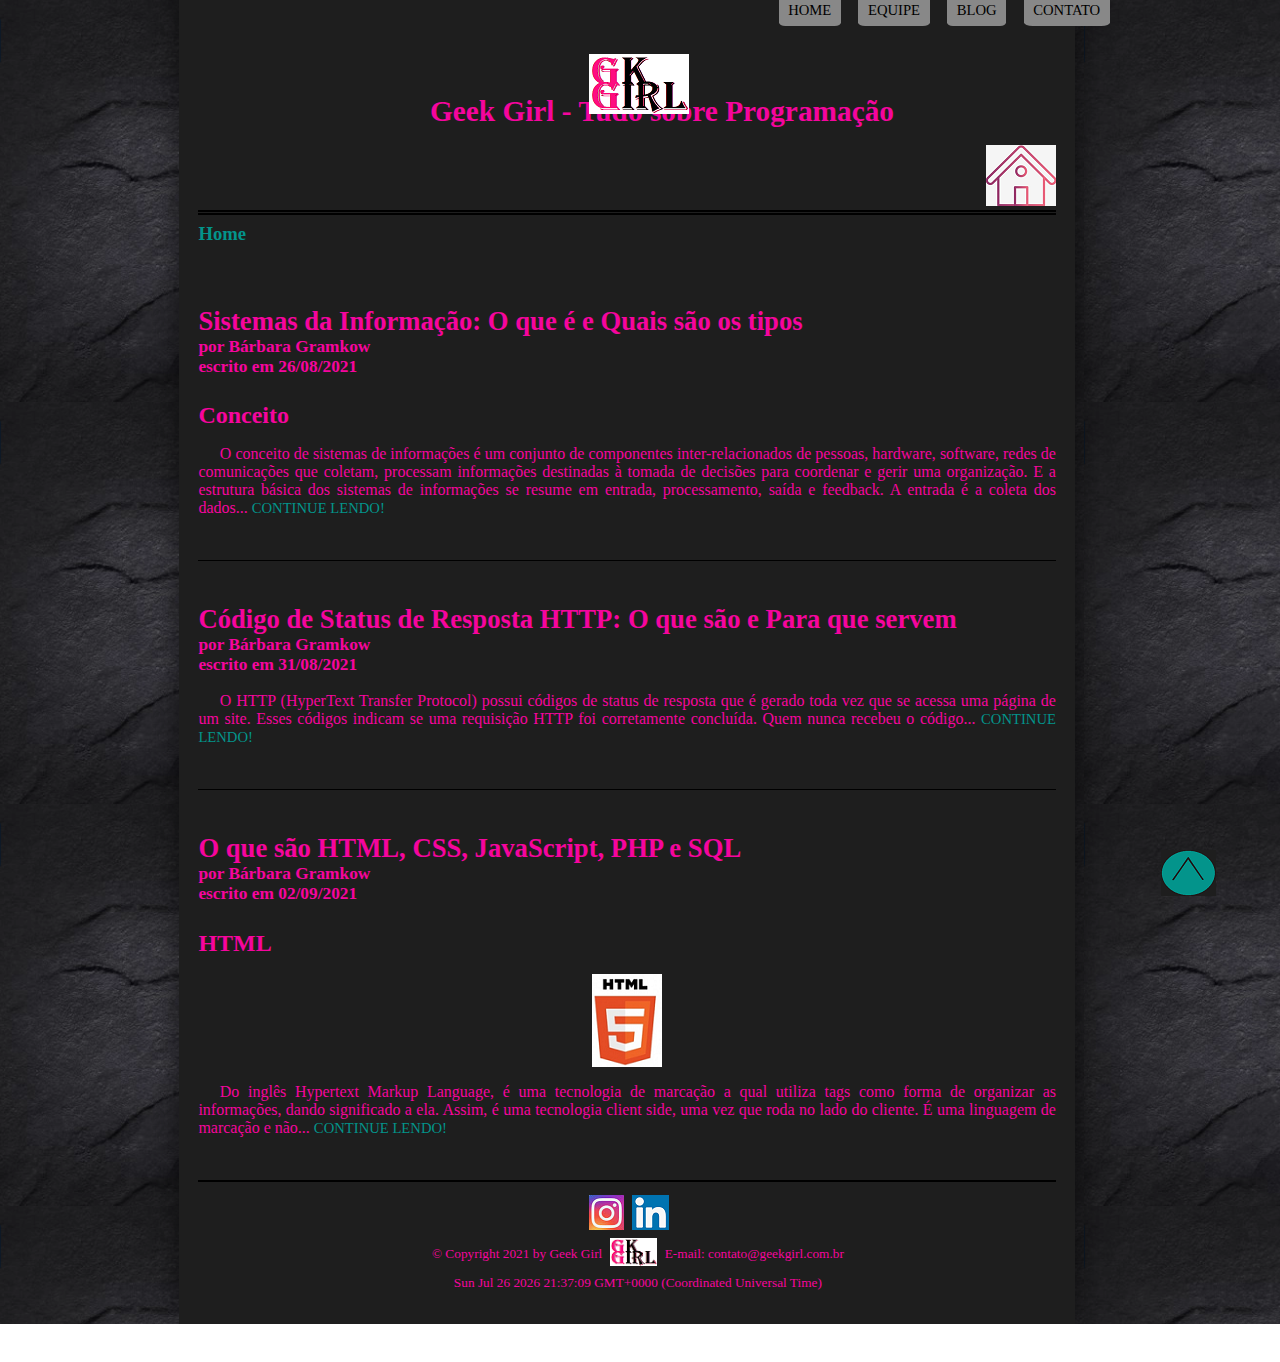
<file: index.html>
<!DOCTYPE html> 
<html lang="pt-br"> 

<head>
	<meta charset="UTF-8"/>
	<title> Geek Girl - Tudo sobre Programação </title>
	<link rel="stylesheet" type="text/CSS" href="css/estilo.css"/>
	<script type="text/javascript" language="javascript" src="js/script.js"></script>
<body>
<div id="interface">
<!-- Área do cabeçalho do conteúdo -->
<header id="cabecalho">
	<img id="icone" src="imagens/logo_grande.png"/>
	<h1>Geek Girl - Tudo sobre Programação</h1>
	
	<nav id="menuprincipal">
	<ul>
		<li onmouseover="mudaIcone('imagens/icone_home.png')"><a href="index.html">Home</a></li>
		<li onmouseover="mudaIcone('imagens/icone_equipe.png')" onmouseout="mudaIcone('imagens/icone_home.png')"><a href="equipe.html">Equipe</a></li>
		<li onmouseover="mudaIcone('imagens/icone_blog.png')" onmouseout="mudaIcone('imagens/icone_home.png')"><a href="blog.html">Blog</a></li>
		<li onmouseover="mudaIcone('imagens/icone_contato.png')" onmouseout="mudaIcone('imagens/icone_home.png')"><a href="contato.html">Contato</a></li>
	</ul>
	</nav>
	
	<div style="text-align:right;">
	<img id="ico" src="imagens/icone_home.png"/>
	</div>
	
</header>
<!-- Área do corpo do conteúdo -->
<section id="corpo">
	<h3><a href="index.html">Home</a></h3>
	
	<hgroup id="primeiropost">	
	<h1>Sistemas da Informação: O que é e Quais são os tipos</h1>
	<h2>por Bárbara Gramkow</h2>
	<h3>escrito em 26/08/2021</h3>
	</hgroup>

	<h2 class="titulospost">Conceito</h2>

	<p>O conceito de sistemas de informações é um conjunto de componentes inter-relacionados de pessoas, hardware, software, redes de comunicações que coletam, processam informações destinadas à tomada de decisões para coordenar e gerir uma organização. E a estrutura básica dos sistemas de informações se resume em entrada, processamento, saída e feedback. A entrada é a coleta dos dados... <a href="blog.html#post1">CONTINUE LENDO!</a></p>

	<hgroup>
	<h1>Código de Status de Resposta HTTP: O que são e Para que servem</h1>
	<h2>por Bárbara Gramkow</h2>
	<h3>escrito em 31/08/2021</h3>
	</hgroup>

	<p>O HTTP (HyperText Transfer Protocol) possui códigos de status de resposta que é gerado toda vez que se acessa uma página de um site. Esses códigos indicam se uma requisição HTTP foi corretamente concluída. Quem nunca recebeu o código... <a href="blog.html#post2">CONTINUE LENDO!</a></p>

	<hgroup>
	<h1>O que são HTML, CSS, JavaScript, PHP e SQL</h1>
	<h2>por Bárbara Gramkow</h2>
	<h3>escrito em 02/09/2021</h3>
	</hgroup>

	<h2 class="titulospost">HTML</h2>

	<img id="p3img1" src="imagens/post_3_imagem_1.png"/>

	<p>Do inglês Hypertext Markup Language, é uma tecnologia de marcação a qual utiliza tags como forma de organizar as informações, dando significado a ela. Assim, é uma tecnologia client side, uma vez que roda no lado do cliente. É uma linguagem de marcação e não... <a href="blog.html#post3">CONTINUE LENDO!</a></p>
	
	<a class="blog" href="index.html"><img src="imagens/icone_volta_topo.png"/></a>
	
</section>
	
<!-- Área do rodapé do conteúdo -->
<footer id="rodape">
	
	<p><a id="redesocial1" href="https://www.instagram.com/ba.carolg/" target="_blank"><img src="imagens/logo_insta.png"/></a>
	   <a id="redesocial2" href="https://www.linkedin.com/in/bárbara-gramkow-55b1371a0/" target="_blank"><img src="imagens/logo_linkedin.png"/></a></p>
	
	<p>&copy; Copyright 2021 by Geek Girl
		<img id="logo" src="imagens/logo_med.png"/> 
	E-mail: contato@geekgirl.com.br</p>
	
	<p><script type="text/javascript" language="javascript">
	document.write(Date());
	</script></p>
	
</footer>
	
</div>
</body>
</html>
</file>
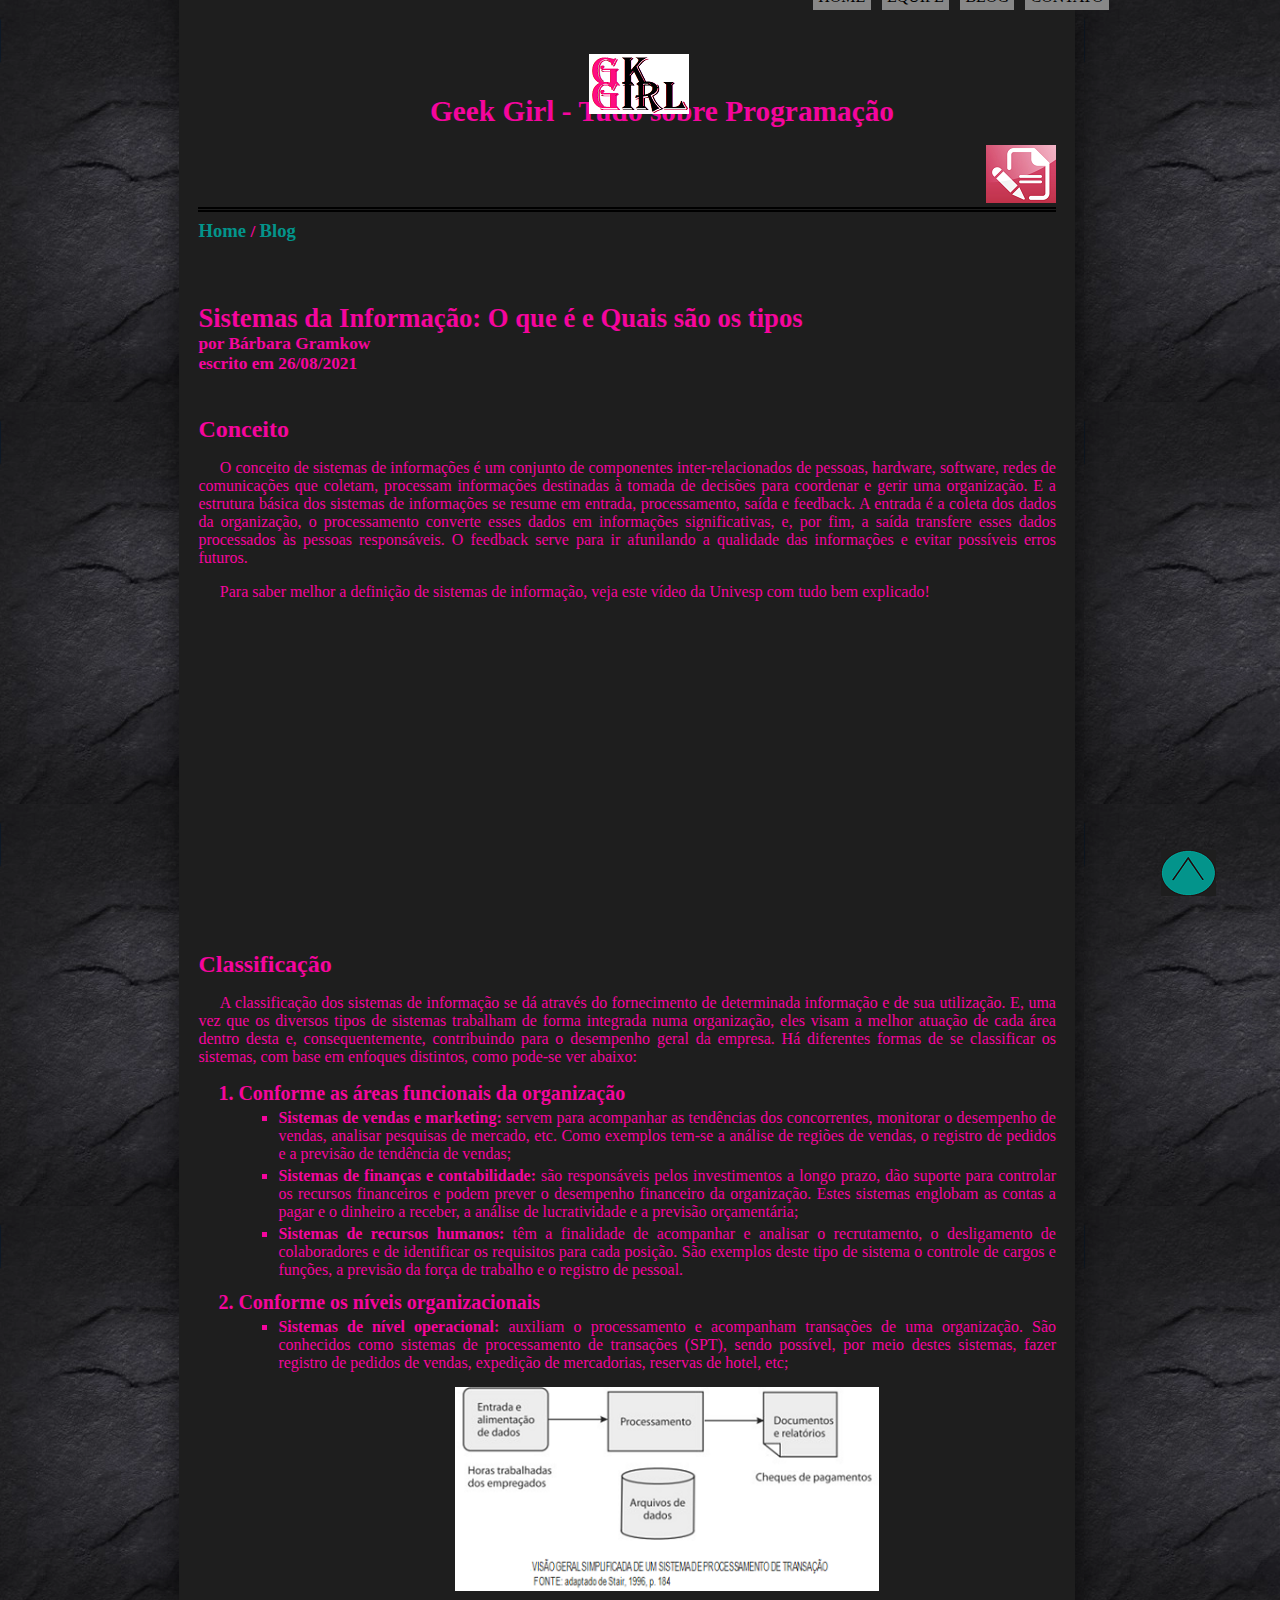
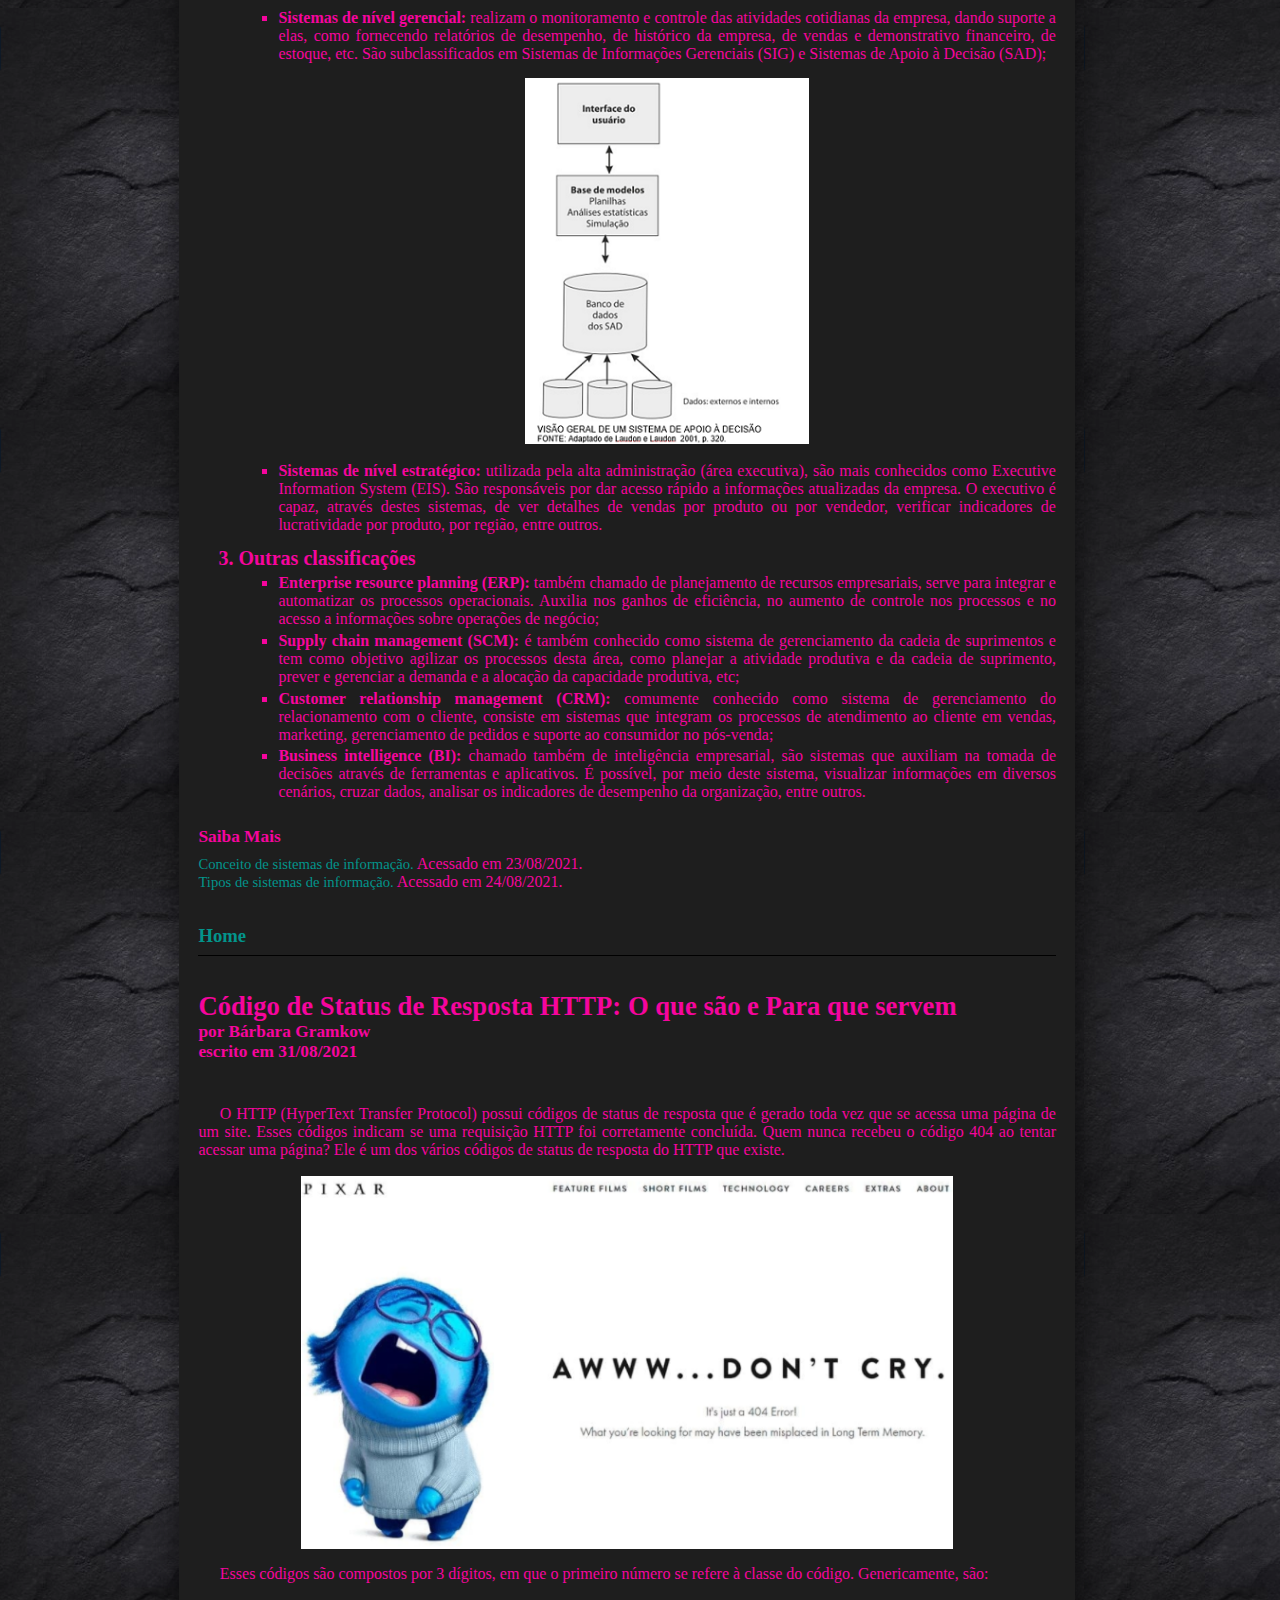
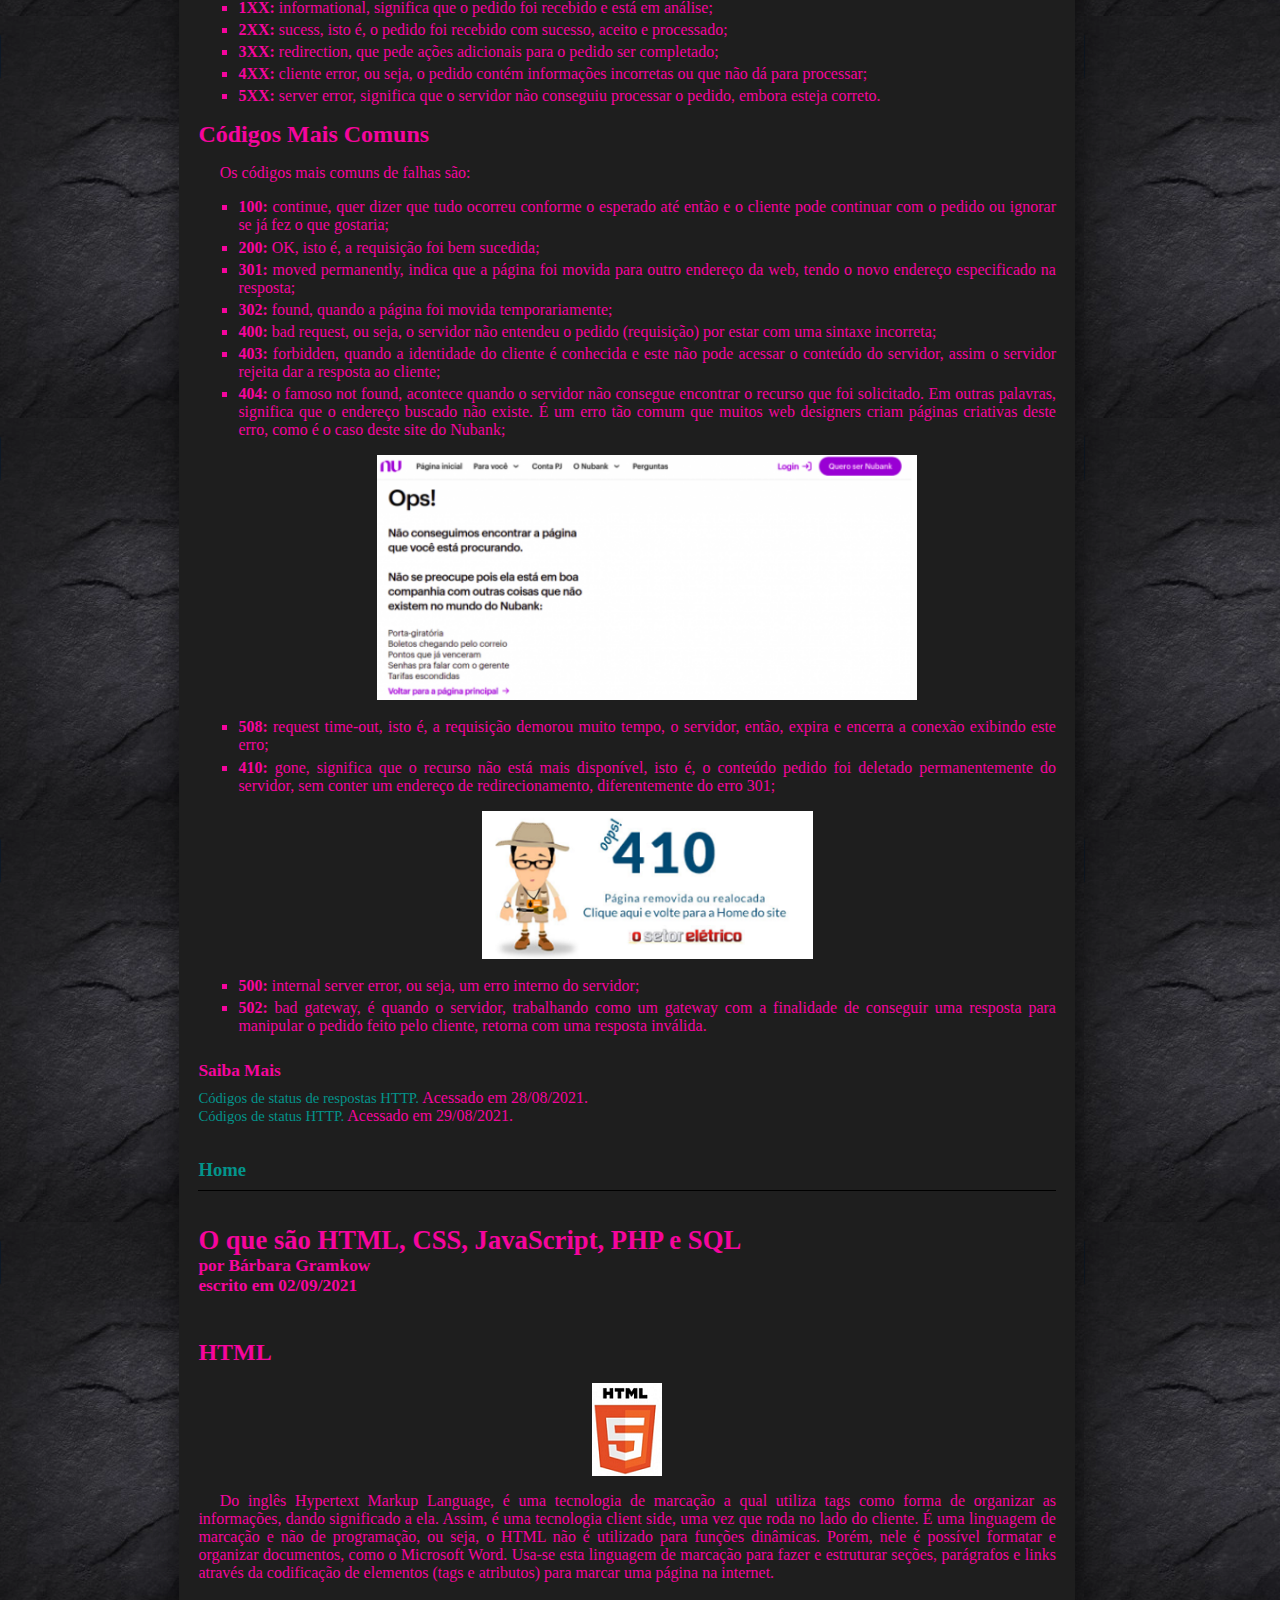
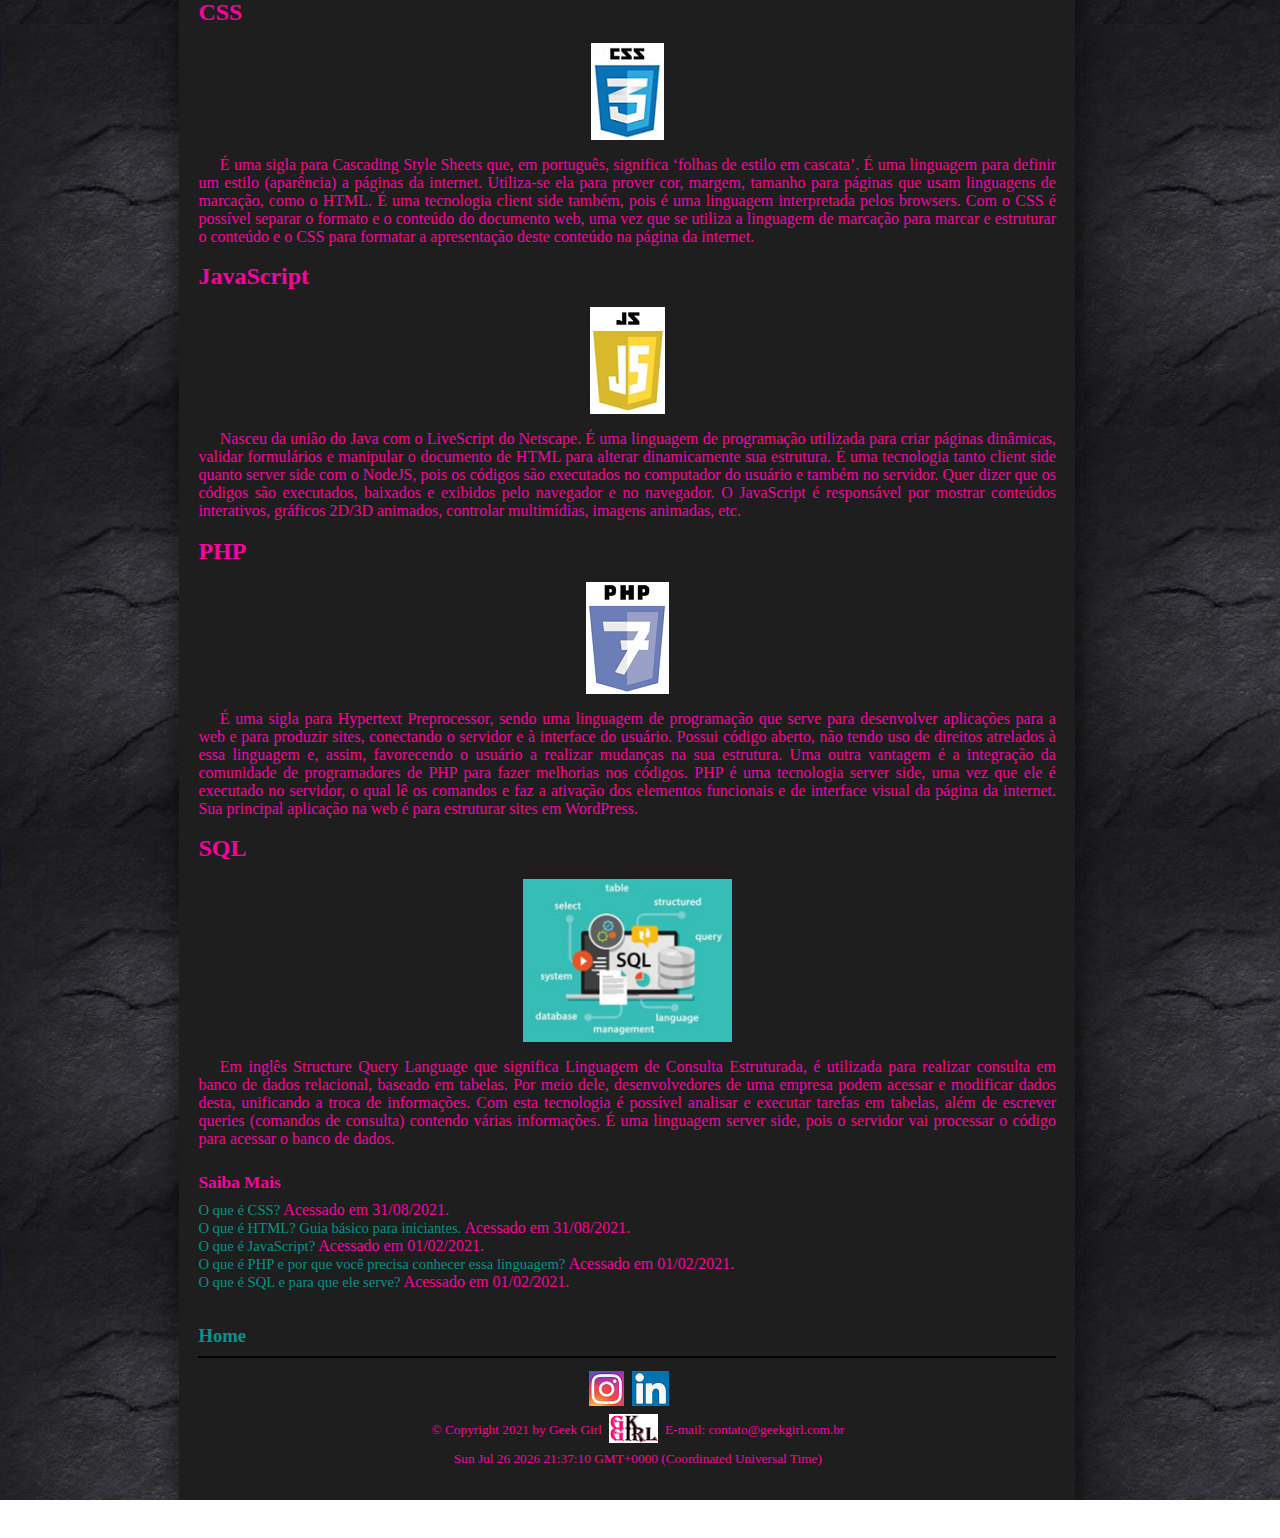
<file: blog.html>
<!DOCTYPE html> 
<html lang="pt-br"> 

<head> 
	<meta charset="UTF-8"/>
	<title> Geek Girl - Tudo sobre Programação </title>
	<link rel="stylesheet" type="text/CSS" href="css/blog.css"/>
	<script type="text/javascript" language="javascript" src="js/script.js"></script>
</head>
<body>
<div id="interface">
<!-- Área do cabeçalho do conteúdo -->
<header id="cabecalho">
	<img id="icone" src="imagens/logo_grande.png"/>
	<h1>Geek Girl - Tudo sobre Programação</h1>
	
	<nav id="menuprincipal">
	<ul>
		<li onmouseover="mudaIcone('imagens/icone_home.png')" onmouseout="mudaIcone('imagens/icone_blog.png')"><a href="index.html">Home</a></li>
		<li onmouseover="mudaIcone('imagens/icone_equipe.png')" onmouseout="mudaIcone('imagens/icone_blog.png')"><a href="equipe.html">Equipe</a></li>
		<li onmouseover="mudaIcone('imagens/icone_blog.png')"><a href="blog.html">Blog</a></li>
		<li onmouseover="mudaIcone('imagens/icone_contato.png')" onmouseout="mudaIcone('imagens/icone_blog.png')"><a href="contato.html">Contato</a></li>
	</ul>
	</nav>
	
	<div style="text-align:right;">
	<img id="ico" src="imagens/icone_blog.png"/>
	</div>
	
</header>
<!-- Área do corpo do conteúdo -->
<section id="corpo">
	<h3><a href="index.html">Home</a> / <a href="blog.html">Blog</a></h3>
	
	<h1><a id="post1">Sistemas da Informação: O que é e Quais são os tipos</a></h1>
	<h2>por Bárbara Gramkow</h2>
	<h3>escrito em 26/08/2021</h3>

	<h2 class="titulospost">Conceito</h2>

	<p>O conceito de sistemas de informações é um conjunto de componentes inter-relacionados de pessoas, hardware, software, redes de comunicações que coletam, processam informações destinadas à tomada de decisões para coordenar e gerir uma organização. E a estrutura básica dos sistemas de informações se resume em entrada, processamento, saída e feedback. A entrada é a coleta dos dados da organização, o processamento converte esses dados em informações significativas, e, por fim, a saída transfere esses dados processados às pessoas responsáveis. O feedback serve para ir afunilando a qualidade das informações e evitar possíveis erros futuros.</p>
	<p>Para saber melhor a definição de sistemas de informação, veja este vídeo da Univesp com tudo bem explicado!</p>

	<iframe class="multimidia" width="560" height="315" src="https://www.youtube.com/embed/875aK7w1Dhc" title="YouTube video player" frameborder="0" allow="accelerometer; autoplay; clipboard-write; encrypted-media; gyroscope; picture-in-picture" allowfullscreen></iframe>

	<h2 class="titulospost">Classificação</h2>

	<p>A classificação dos sistemas de informação se dá através do fornecimento de determinada informação e de sua utilização. E, uma vez que os diversos tipos de sistemas trabalham de forma integrada numa organização, eles visam a melhor atuação de cada área dentro desta e, consequentemente, contribuindo para o desempenho geral da empresa. Há diferentes formas de se classificar os sistemas, com base em enfoques distintos, como pode-se ver abaixo:</p>
	<ol type="1">
		<h3><li>Conforme as áreas funcionais da organização</li></h3>
			<ul type="square">
				<li><span style="font-weight:900;">Sistemas de vendas e marketing:</span> servem para acompanhar as tendências dos concorrentes, monitorar o desempenho de vendas, analisar pesquisas de mercado, etc. Como exemplos tem-se a análise de regiões de vendas, o registro de pedidos e a previsão de tendência de vendas;</li>
				<li><span style="font-weight:900;">Sistemas de finanças e contabilidade:</span> são responsáveis pelos investimentos a longo prazo, dão suporte para controlar os recursos financeiros e podem prever o desempenho financeiro da organização. Estes sistemas englobam as contas a pagar e o dinheiro a receber, a análise de lucratividade e a previsão orçamentária;</li>
				<li><span style="font-weight:900;">Sistemas de recursos humanos:</span> têm a finalidade de acompanhar e analisar o recrutamento, o desligamento de colaboradores e de identificar os requisitos para cada posição. São exemplos deste tipo de sistema o controle de cargos e funções, a previsão da força de trabalho e o registro de pessoal.</li>
			</ul>
		<h3><li>Conforme os níveis organizacionais</li></h3>
			<ul type="square">
				<li><span style="font-weight:900;">Sistemas de nível operacional:</span> auxiliam o processamento e acompanham transações de uma organização. São conhecidos como sistemas de processamento de transações (SPT), sendo possível, por meio destes sistemas, fazer registro de pedidos de vendas, expedição de mercadorias, reservas de hotel, etc;</li>
			
				<img class="multimidia" id="p1img1" src="imagens/post_1_imagem_1.png"/><br/>
			
				<li><span style="font-weight:900;">Sistemas de nível gerencial:</span> realizam o monitoramento e controle das atividades cotidianas da empresa, dando suporte a elas, como fornecendo relatórios de desempenho, de histórico da empresa, de vendas e demonstrativo financeiro, de estoque, etc. São subclassificados em Sistemas de Informações Gerenciais (SIG) e Sistemas de Apoio à Decisão (SAD);</li>
			
				<img class="multimidia" id="p1img2" src="imagens/post_1_imagem_2.png"/><br/>
			
				<li><span style="font-weight:900;">Sistemas de nível estratégico:</span> utilizada pela alta administração (área executiva), são mais conhecidos como Executive Information System (EIS). São responsáveis por dar acesso rápido a informações atualizadas da empresa. O executivo é capaz, através destes sistemas, de ver detalhes de vendas por produto ou por vendedor, verificar indicadores de lucratividade por produto, por região, entre outros.</li>
			</ul>
		<h3><li>Outras classificações</li></h3>
			<ul type="square">
				<li><span style="font-weight:900;">Enterprise resource planning (ERP):</span> também chamado de planejamento de recursos empresariais, serve para integrar e automatizar os processos operacionais. Auxilia nos ganhos de eficiência, no aumento de controle nos processos e no acesso a informações sobre operações de negócio;</li>
				<li><span style="font-weight:900;">Supply chain management (SCM):</span> é também conhecido como sistema de gerenciamento da cadeia de suprimentos e tem como objetivo agilizar os processos desta área, como planejar a atividade produtiva e da cadeia de suprimento, prever e gerenciar a demanda e a alocação da capacidade produtiva, etc;</li>
				<li><span style="font-weight:900;">Customer relationship management (CRM):</span> comumente conhecido como sistema de gerenciamento do relacionamento com o cliente, consiste em sistemas que integram os processos de atendimento ao cliente em vendas, marketing, gerenciamento de pedidos e suporte ao consumidor no pós-venda;</li>
				<li><span style="font-weight:900;">Business intelligence (BI):</span> chamado também de inteligência empresarial, são sistemas que auxiliam na tomada de decisões através de ferramentas e aplicativos. É possível, por meio deste sistema, visualizar informações em diversos cenários, cruzar dados, analisar os indicadores de desempenho da organização, entre outros.</li>
			</ul>
	</ol>
	<h4>Saiba Mais</h4>

	<p class="mais"><a href="https://rockcontent.com/br/blog/sistema-de-informacao/" target="_blank">Conceito de sistemas de informação.</a> Acessado em 23/08/2021.<br/>
	<a href="https://sites.google.com/site/itisuporteesolucaodeproblemas/conteudos-da-apostila-de-fundamentos-de-sistemas-de-informacao/unidade-3-tipos-de-sistemas-de-informacoes" target="_blank">Tipos de sistemas de informação.</a> Acessado em 24/08/2021.</p>

	<h3><a href="index.html">Home</a></h3>
	
	<p class="linha">
	</p>
	
	<h1><a id="post2">Código de Status de Resposta HTTP: O que são e Para que servem</a></h1>
	<h2>por Bárbara Gramkow</h2>
	<h3>escrito em 31/08/2021</h3>


	<p>O HTTP (HyperText Transfer Protocol) possui códigos de status de resposta que é gerado toda vez que se acessa uma página de um site. Esses códigos indicam se uma requisição HTTP foi corretamente concluída. Quem nunca recebeu o código 404 ao tentar acessar uma página? Ele é um dos vários códigos de status de resposta do HTTP que existe.</p>

	<img class="multimidia" id="p2img1" src="imagens/post_2_imagem_1.png"/>

	<p>Esses códigos são compostos por 3 dígitos, em que o primeiro número se refere à classe do código. Genericamente, são:</p>
	<ul type="square">
		<li><span style="font-weight:900;">1XX:</span> informational, significa que o pedido foi recebido e está em análise;</li>
		<li><span style="font-weight:900;">2XX:</span> sucess, isto é, o pedido foi recebido com sucesso, aceito e processado;</li>
		<li><span style="font-weight:900;">3XX:</span> redirection, que pede ações adicionais para o pedido ser completado;</li>
		<li><span style="font-weight:900;">4XX:</span> cliente error, ou seja, o pedido contém informações incorretas ou que não dá para processar;</li>
		<li><span style="font-weight:900;">5XX:</span> server error, significa que o servidor não conseguiu processar o pedido, embora esteja correto.</li>
	</ul>

	<h2 class="titulospost">Códigos Mais Comuns</h2>

	<p>Os códigos mais comuns de falhas são:</p>
	<ul type="square">
		<li><span style="font-weight:900;">100:</span> continue, quer dizer que tudo ocorreu conforme o esperado até então e o cliente pode continuar com o pedido ou ignorar se já fez o que gostaria;</li> 
		<li><span style="font-weight:900;">200:</span> OK, isto é, a requisição foi bem sucedida; 
		<li><span style="font-weight:900;">301:</span> moved permanently, indica que a página foi movida para outro endereço da web, tendo o novo endereço especificado na resposta;</li>
		<li><span style="font-weight:900;">302:</span> found, quando a página foi movida temporariamente;</li>
		<li><span style="font-weight:900;">400:</span> bad request, ou seja, o servidor não entendeu o pedido (requisição) por estar com uma sintaxe incorreta;</li>
		<li><span style="font-weight:900;">403:</span> forbidden, quando a identidade do cliente é conhecida e este não pode acessar o conteúdo do servidor, assim o servidor rejeita dar a resposta ao cliente;</li>
		<li><span style="font-weight:900;">404:</span> o famoso not found, acontece quando o servidor não consegue encontrar o recurso que foi solicitado. Em outras palavras, significa que o endereço buscado não existe. É um erro tão comum que muitos web designers criam páginas criativas deste erro, como é o caso deste site do Nubank;</li>

		<img class="multimidia" id="p2img2" src="imagens/post_2_imagem_2.png"/><br/>

		<li><span style="font-weight:900;">508:</span> request time-out, isto é, a requisição demorou muito tempo, o servidor, então, expira e encerra a conexão exibindo este erro;</li>
		<li><span style="font-weight:900;">410:</span> gone, significa que o recurso não está mais disponível, isto é, o conteúdo pedido foi deletado permanentemente do servidor, sem conter um endereço de redirecionamento, diferentemente do erro 301;</li>

		<img class="multimidia" id="p2img3" src="imagens/post_2_imagem_3.png"/><br/>

		<li><span style="font-weight:900;">500:</span> internal server error, ou seja, um erro interno do servidor;</li>
		<li><span style="font-weight:900;">502:</span> bad gateway, é quando o servidor, trabalhando como um gateway com a finalidade de conseguir uma resposta para manipular o pedido feito pelo cliente, retorna com uma resposta inválida.</li>
	</ul>

	<h4>Saiba Mais</h4>

	<p class="mais"><a href="https://developer.mozilla.org/pt-BR/docs/Web/HTTP/Status" target="_blank">Códigos de status de respostas HTTP.</a> Acessado em 28/08/2021.<br/>
	<a href="https://ayltoninacio.com.br/blog/codigos-http-status" target="_blank">Códigos de status HTTP.</a> Acessado em 29/08/2021.</p>

	<h3><a href="index.html">Home</a></h3>

	<p class="linha">
	</p>

	<h1><a id="post3">O que são HTML, CSS, JavaScript, PHP e SQL</a></h1>
	<h2>por Bárbara Gramkow</h2>
	<h3>escrito em 02/09/2021</h3>

	<h2 class="titulospost">HTML</h2>

	<img class="multimidia" id="p3img1" src="imagens/post_3_imagem_1.png"/>

	<p>Do inglês Hypertext Markup Language, é uma tecnologia de marcação a qual utiliza tags como forma de organizar as informações, dando significado a ela. Assim, é uma tecnologia client side, uma vez que roda no lado do cliente. É uma linguagem de marcação e não de programação, ou seja, o HTML não é utilizado para funções dinâmicas. Porém, nele é possível formatar e organizar documentos, como o Microsoft Word. Usa-se esta linguagem de marcação para fazer e estruturar seções, parágrafos e links através da codificação de elementos (tags e atributos) para marcar uma página na internet.</p>

	<h2 class="titulospost2">CSS</h2>

	<img class="multimidia" id="p3img2" src="imagens/post_3_imagem_2.png"/>

	<p>É uma sigla para Cascading Style Sheets que, em português, significa ‘folhas de estilo em cascata’. É uma linguagem para definir um estilo (aparência) a páginas da internet. Utiliza-se ela para prover cor, margem, tamanho para páginas que usam linguagens de marcação, como o HTML. É uma tecnologia client side também, pois é uma linguagem interpretada pelos browsers. Com o CSS é possível separar o formato e o conteúdo do documento web, uma vez que se utiliza a linguagem de marcação para marcar e estruturar o conteúdo e o CSS para formatar a apresentação deste conteúdo na página da internet.</p>

	<h2 class="titulospost2">JavaScript</h2>

	<img class="multimidia" id="p3img3" src="imagens/post_3_imagem_3.png"/>

	<p>Nasceu da união do Java com o LiveScript do Netscape. É uma linguagem de programação utilizada para criar páginas dinâmicas, validar formulários e manipular o documento de HTML para alterar dinamicamente sua estrutura. É uma tecnologia tanto client side quanto server side com o NodeJS, pois os códigos são executados no computador do usuário e também no servidor. Quer dizer que os códigos são executados, baixados e exibidos pelo navegador e no navegador. O JavaScript é responsável por mostrar conteúdos interativos, gráficos 2D/3D animados, controlar multimídias, imagens animadas, etc.</p>

	<h2 class="titulospost2">PHP</h2>

	<img class="multimidia" id="p3img4" src="imagens/post_3_imagem_4.png"/>

	<p>É uma sigla para Hypertext Preprocessor, sendo uma linguagem de programação que serve para desenvolver aplicações para a web e para produzir sites, conectando o servidor e à interface do usuário. Possui código aberto, não tendo uso de direitos atrelados à essa linguagem e, assim, favorecendo o usuário a realizar mudanças na sua estrutura. Uma outra vantagem é a integração da comunidade de programadores de PHP para fazer melhorias nos códigos. PHP é uma tecnologia server side, uma vez que ele é executado no servidor, o qual lê os comandos e faz a ativação dos elementos funcionais e de interface visual da página da internet. Sua principal aplicação na web é para estruturar sites em WordPress.</p>

	<h2 class="titulospost2">SQL</h2>

	<img class="multimidia" id="p3img5" src="imagens/post_3_imagem_5.png"/>

	<p>Em inglês Structure Query Language que significa Linguagem de Consulta Estruturada, é utilizada para realizar consulta em banco de dados relacional, baseado em tabelas. Por meio dele, desenvolvedores de uma empresa podem acessar e modificar dados desta, unificando a troca de informações. Com esta tecnologia é possível analisar e executar tarefas em tabelas, além de escrever queries (comandos de consulta) contendo várias informações. É uma linguagem server side, pois o servidor vai processar o código para acessar o banco de dados.</p>

	<h4>Saiba Mais</h4>

	<p class="mais"><a href="https://www.tecmundo.com.br/programacao/2705-o-que-e-css-.htm#:~:text=O%20Cascading%20Style%20Sheets%20(CSS,XML%2C%20HTML%20e%20XHTML)." target="_blank">O que é CSS?</a> Acessado em 31/08/2021.<br/>
	<a href="https://www.hostinger.com.br/tutoriais/o-que-e-html-conceitos-basicos" target="_blank">O que é HTML? Guia básico para iniciantes.</a> Acessado em 31/08/2021.<br/>
	<a href="https://developer.mozilla.org/pt-BR/docs/Learn/JavaScript/First_steps/What_is_JavaScript" target="_blank">O que é JavaScript?</a> Acessado em 01/02/2021.<br/>
	<a href="https://rockcontent.com/br/blog/o-que-e-php/" target="_blank">O que é PHP e por que você precisa conhecer essa linguagem?</a> Acessado em 01/02/2021.<br/>
	<a href="https://www.tecmundo.com.br/software/146482-sql-que-ele-serve.htm" target="_blank">O que é SQL e para que ele serve?</a> Acessado em 01/02/2021.</p>

	<h3><a href="index.html">Home</a></h3>
	
	<a class="blog" href="blog.html"><img src="imagens/icone_volta_topo.png"/></a>
	
</section>
	
<!-- Área do rodapé do conteúdo -->
<footer id="rodape">
	
	<p><a id="redesocial1" href="https://www.instagram.com/ba.carolg/" target="_blank"><img src="imagens/logo_insta.png"/></a>
	   <a id="redesocial2" href="https://www.linkedin.com/in/bárbara-gramkow-55b1371a0/" target="_blank"><img src="imagens/logo_linkedin.png"/></a></p>
	
	<p>&copy; Copyright 2021 by Geek Girl  
		<img id="logo" src="imagens/logo_med.png"/> 
	E-mail: contato@geekgirl.com.br</p>
	
	<p><script type="text/javascript" language="javascript">
	document.write(Date());
	</script></p>
	
</footer>

</div>
</body>
</html>
</file>
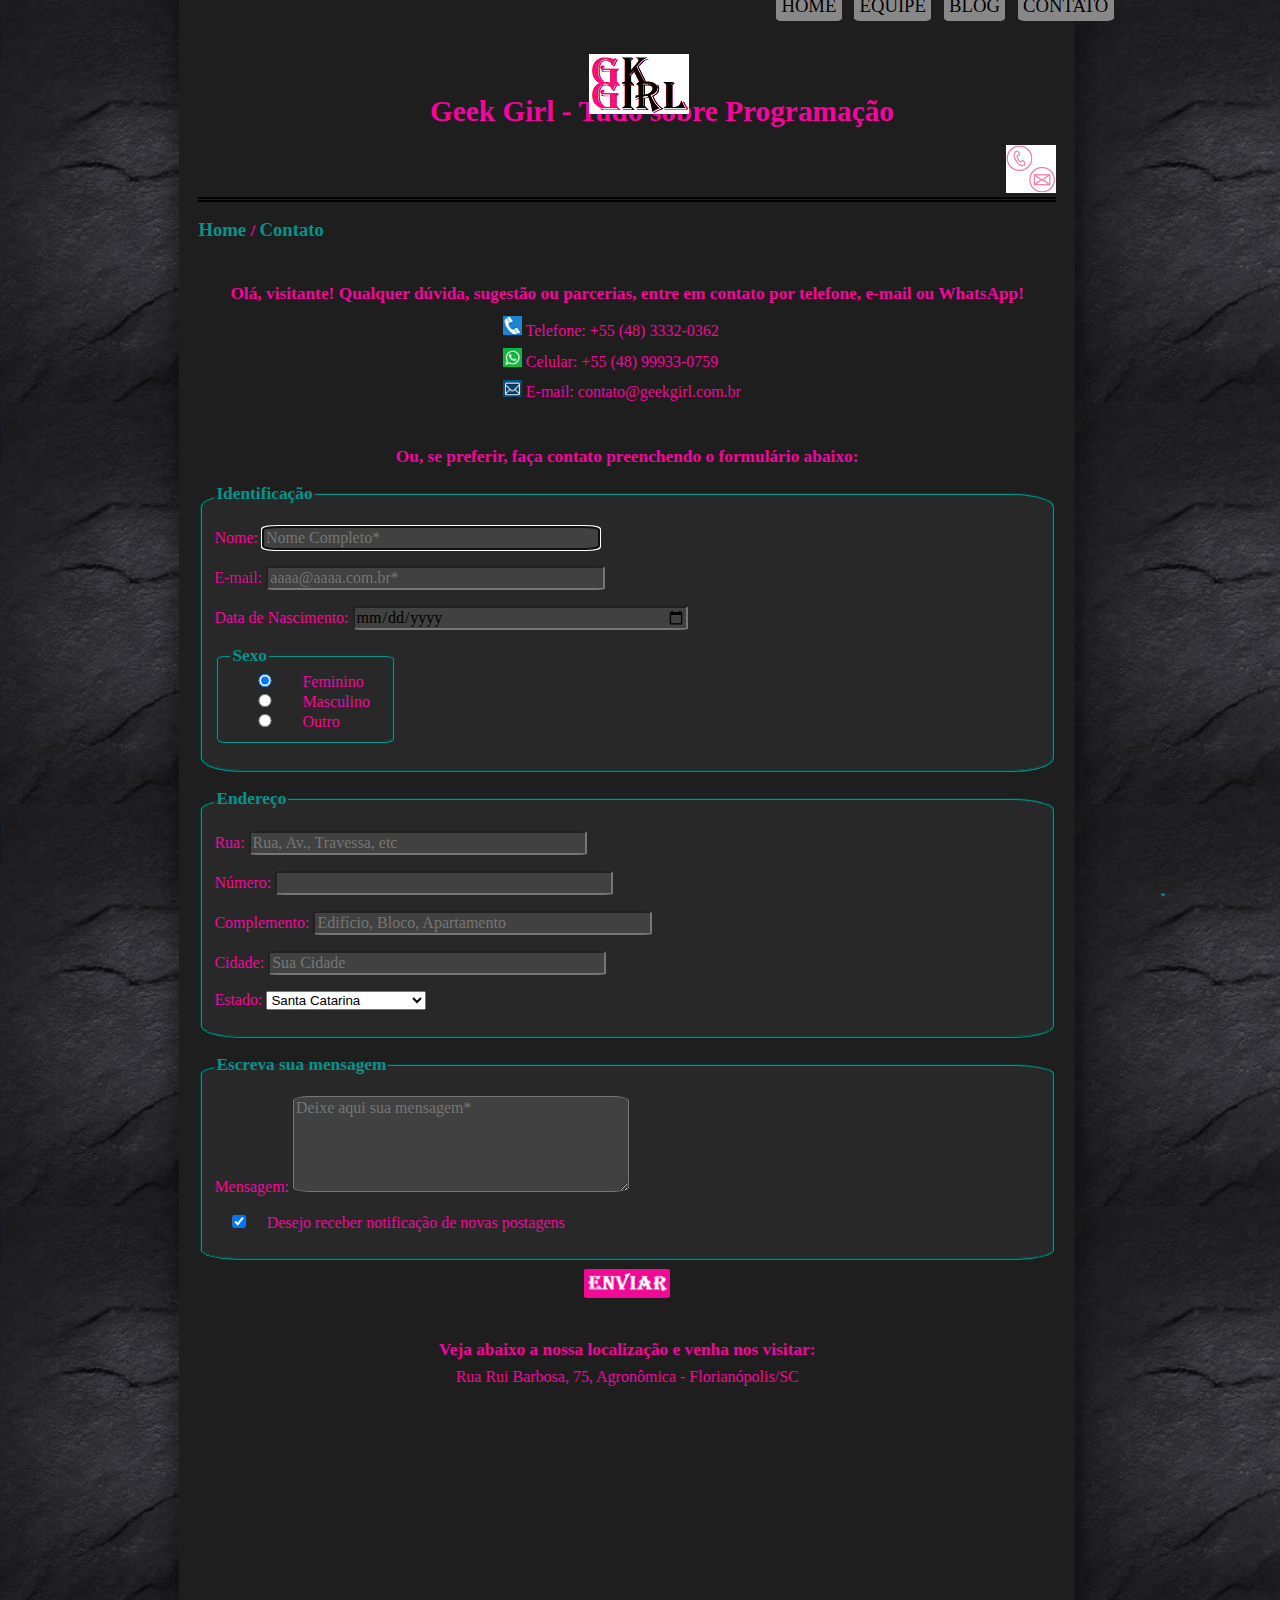
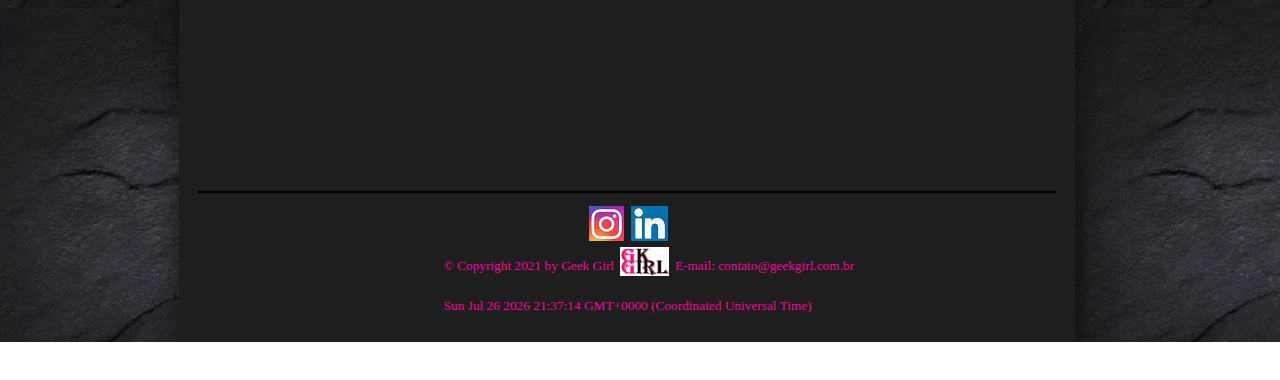
<file: contato.html>
<!DOCTYPE html> 
<html lang="pt-br"> 

<head> 
	<meta charset="UTF-8"/>
	<title> Geek Girl - Tudo sobre Programação </title>
	<link rel="stylesheet" type="text/CSS" href="css/contato.css"/>
	<script type="text/javascript" language="javascript" src="js/script.js"></script>
	<link rel="shortcut icon" href="imagens/logo_icone.png"/>
</head>
<body>
<div id="interface">
<!-- Área do cabeçalho do conteúdo -->
<header id="cabecalho">
	<img id="icone" src="imagens/logo_grande.png"/>
	<h1>Geek Girl - Tudo sobre Programação</h1>
	
	<nav id="menuprincipal">
	<ul>
		<li onmouseover="mudaIcone('imagens/icone_home.png')" onmouseout="mudaIcone('imagens/icone_contato.png')"><a href="index.html">Home</a></li>
		<li onmouseover="mudaIcone('imagens/icone_equipe.png')" onmouseout="mudaIcone('imagens/icone_contato.png')"><a href="equipe.html">Equipe</a></li>
		<li onmouseover="mudaIcone('imagens/icone_blog.png')" onmouseout="mudaIcone('imagens/icone_contato.png')"><a href="blog.html">Blog</a></li>
		<li onmouseover="mudaIcone('imagens/icone_contato.png')"><a href="contato.html">Contato</a></li>
	</ul>
	</nav>
	
	<div style="text-align:right;">
	<img id="ico" src="imagens/icone_contato.png"/>
	</div>
	
</header>
<!-- Área do corpo do conteúdo -->
<section id="corpo">
	<h3><a href="index.html">Home</a> / <a href="contato.html">Contato</a></h3>
	
	<h3 id="bemvindo1">Olá, visitante! Qualquer dúvida, sugestão ou parcerias, entre em contato por telefone, e-mail ou WhatsApp!</h3>
	
	<hgroup id="contato">
	<ul>
		<li><img src="imagens/logo_fone.png"/> Telefone: +55 (48) 3332-0362</li>
		<li><a href="https://api.whatsapp.com/send?phone=5548999330759&text=Ol%C3%A1!" target="_blank"><img src="imagens/logo_whats.png"/></a> Celular: +55 (48) 99933-0759</li>
		<li><a href="mailto:contato@geekgirl.com.br" target="_blank"><img src="imagens/logo_mail.png"/></a> E-mail: contato@geekgirl.com.br</li>
	</ul>
	</hgroup>

	<h3 id="bemvindo2">Ou, se preferir, faça contato preenchendo o formulário abaixo:</h3>
	<hgroup id="formulario">
		
	<form id="formContato" method="post" action>
	<fieldset id="usuario"><legend>Identificação</legend>
		<p><label for="cNome">Nome: </label> 
		<input type="text" name="tNome" id="cNome" size="20" maxlength="30" placeholder="Nome Completo*" required onchange="maiusculas()" onclick="trocaCorCampo()"/></p>
		<p><label for="cMail">E-mail: </label>
		<input type="email" name="tMail" id="cMail" size="20" maxlength="40" placeholder="aaaa@aaaa.com.br*" required onclick="trocaCorCampo()"/></p>
		<p><label for="cNasc">Data de Nascimento: </label> 
		<input type="date" name="tNasc" id="cNasc" onclick="trocaCorCampo()"/></p>
		<fieldset id="sexo"><legend>Sexo</legend>
			<input type="radio" name="tSexo" id="cFem" checked/> <label for="cFem">Feminino</label><br/>
			<input type="radio" name="tSexo" id="cMasc"/> <label for="cMasc">Masculino</label><br/>
			<input type="radio" name="tSexo" id="cOutro"/> <label for="cOutro">Outro</label>
		</fieldset>
	</fieldset>
	
	<fieldset id="endereco"><legend>Endereço</legend>
    <p><label for="cRua">Rua: </label> 
	<input type="text" name="tRua" id="cRua" size="16" maxlength="80" placeholder="Rua, Av., Travessa, etc" onchange="maiusculas()" onclick="trocaCorCampo()"/></p>
    <p><label for="cNum">Número: </label> 
	<input type="number" name="tNum" id="cNum" min="0" max="99999" onclick="trocaCorCampo()"/></p>
	<p><label for="cComp">Complemento: </label> 
	<input type="text" name="tComp" id="cComp" size="20" maxlength="80" placeholder="Edifício, Bloco, Apartamento" onchange="maiusculas()" onclick="trocaCorCampo()"/></p>
	<p><label for="cCid"> Cidade: </label> 
	<input type="text" name="tCid" id="cCid" size="20" maxlength="40" placeholder="Sua Cidade" onchange="maiusculas()" onclick="trocaCorCampo()"/></p>
	<p><label for="cEst"> Estado: </label> 
	<select name="tEst" id="cEst">
		<optgroup label="Região Sul">
			<option value="PR">Paraná</option>
			<option value="RS">Rio Grande do Sul</option>
			<option value="SC" selected>Santa Catarina</option>
		</optgroup>
		<optgroup label="Região Sudeste">
			<option value="ES">Espírito Santo</option>
			<option value="MG">Minas Gerais</option>
			<option value="RJ">Rio de Janeiro</option>
			<option value="SP">São Paulo</option>
		</optgroup>
		<optgroup label="Região Centro-Oeste">
			<option value="DF">Distrito Federal</option>
			<option value="GO">Goiás</option>
			<option value="MT">Mato Grosso</option>
			<option value="MS">Mato Grosso do Sul</option>
		</optgroup>
		<optgroup label="Região Nordeste">
			<option value="AL">Alagoas</option>
			<option value="BA">Bahia</option>
			<option value="CE">Ceará</option>
			<option value="MA">Maranhão</option>
			<option value="PB">Paraíba</option>
			<option value="PE">Pernambuco</option>
			<option value="PI">Piauí</option>
			<option value="RN">Rio Grande do Norte</option>
			<option value="SE">Sergipe</option>
		</optgroup>
		<optgroup label="Região Norte">
			<option value="AC">Acre</option>
			<option value="AM">Amazonas</option>
			<option value="AP">Amapá</option>
			<option value="PA">Pará</option>
			<option value="RO">Rondônia</option>
			<option value="RR">Roraima</option>
			<option value="TO">Tocantins</option>
		</optgroup>
	</select></p>
	</fieldset>
			
	<fieldset id="mensagem"><legend>Escreva sua mensagem</legend>
    <p><label for="cMsg">Mensagem: </label> 
	<textarea name="tMsg" id="cMsg" cols="35" rows="5" placeholder="Deixe aqui sua mensagem*" required onclick="trocaCorCampo()"/></textarea></p>
	<p><input type="checkbox" name="tNotif" id="cNotif" checked/> 
	<label for="cNotif">Desejo receber notificação de novas postagens</label></p>
	</fieldset>			
	
	<input type="image" name="tEnviar" class="multimidia" src="imagens/botao_enviar1.png" onclick="enviarForm()"/>
	</form>
	</hgroup>
	
	<hgroup id="localizacao">
	<h3 id="bemvindo3">Veja abaixo a nossa localização e venha nos visitar:</h3>
	
	<p id="local">Rua Rui Barbosa, 75, Agronômica - Florianópolis/SC</p>
	
	<iframe class="multimidia" src="https://www.google.com/maps/embed?pb=!1m18!1m12!1m3!1d3536.66268047162!2d-48.53721458541882!3d-27.57297742770337!2m3!1f0!2f0!3f0!3m2!1i1024!2i768!4f13.1!3m3!1m2!1s0x95273872386f8e31%3A0x7ff719f348107ecb!2sR.%20Rui%20Barbosa%2C%2075%20-%20Agron%C3%B4mica%2C%20Florian%C3%B3polis%20-%20SC%2C%2088025-301!5e0!3m2!1spt-BR!2sbr!4v1631148888440!5m2!1spt-BR!2sbr" width="460" height="345" style="border:0;" allowfullscreen="" loading="lazy"></iframe>
	</hgroup>
	
	<a class="blog" href="contato.html"><img src="imagens/icone_volta_topo.png"/></a>
	
</section>
	
<!-- Área do rodapé do conteúdo -->
<footer id="rodape">
	
	<p><a id="redesocial1" href="https://www.instagram.com/ba.carolg/" target="_blank"><img src="imagens/logo_insta.png"/></a>
	   <a id="redesocial2" href="https://www.linkedin.com/in/bárbara-gramkow-55b1371a0/" target="_blank"><img src="imagens/logo_linkedin.png"/></a></p>
	
	<p>&copy; Copyright 2021 by Geek Girl  
		<img id="logo" src="imagens/logo_med.png"/> 
	E-mail: contato@geekgirl.com.br</p>
	
	<p><script type="text/javascript" language="javascript">
	document.write(Date());
	</script></p>
	
</footer>
	
</div>
</body>
</html>
</file>
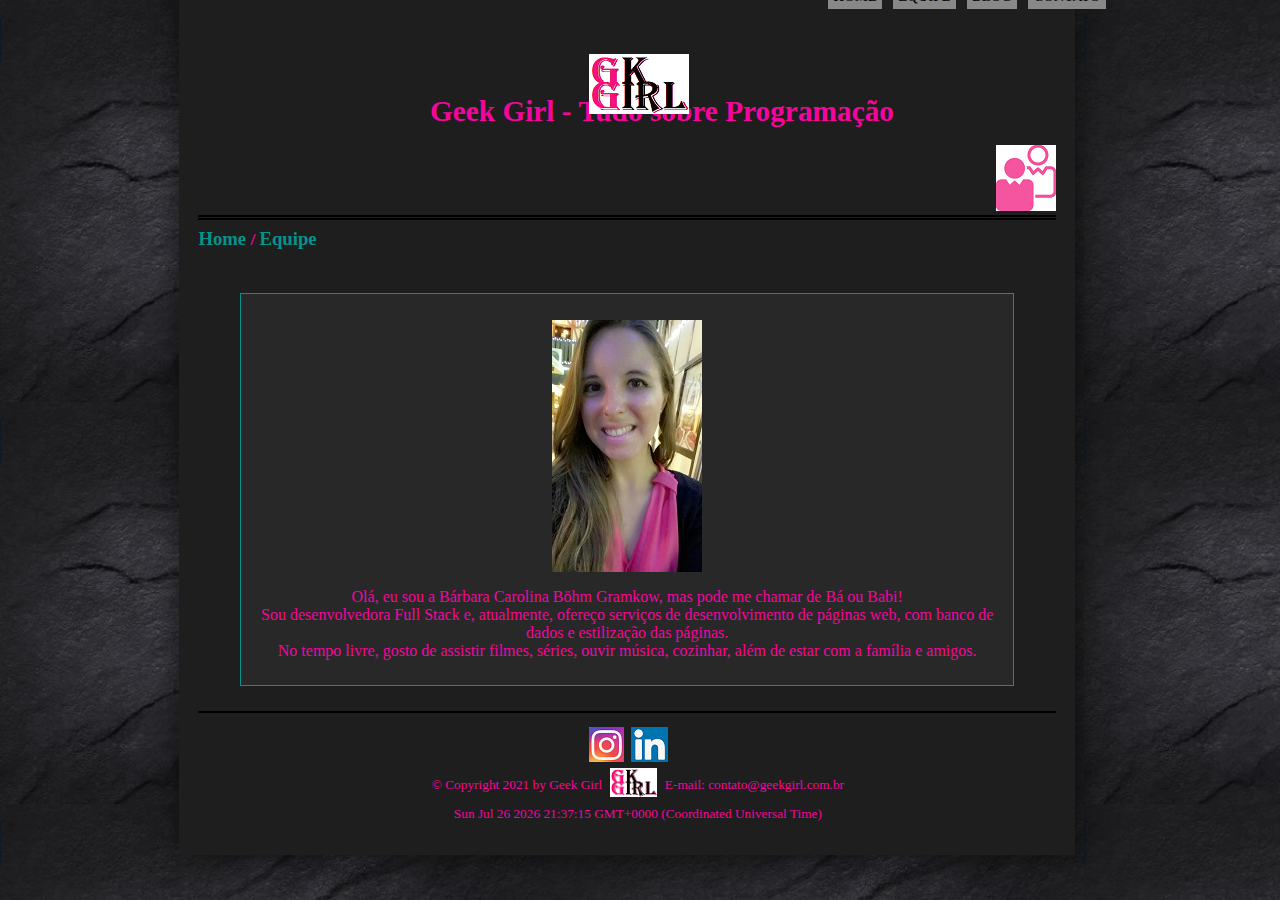
<file: equipe.html>
<!DOCTYPE html> 
<html lang="pt-br"> 

<head> 
	<meta charset="UTF-8"/>
	<title> Geek Girl - Tudo sobre Programação </title>
	<link rel="stylesheet" type="text/CSS" href="css/equipe.css"/>
	<script type="text/javascript" language="javascript" src="js/script.js"></script>
</head>
<body>
<div id="interface">
<!-- Área do cabeçalho do conteúdo -->
<header id="cabecalho">
	<img id="icone" src="imagens/logo_grande.png"/>
	<h1>Geek Girl - Tudo sobre Programação</h1>
	
	<nav id="menuprincipal">
	<ul>
		<li onmouseover="mudaIcone('imagens/icone_home.png')" onmouseout="mudaIcone('imagens/icone_equipe.png')"><a href="index.html">Home</a></li>
		<li onmouseover="mudaIcone('imagens/icone_equipe.png')"><a href="equipe.html">Equipe</a></li>
		<li onmouseover="mudaIcone('imagens/icone_blog.png')" onmouseout="mudaIcone('imagens/icone_equipe.png')"><a href="blog.html">Blog</a></li>
		<li onmouseover="mudaIcone('imagens/icone_contato.png')" onmouseout="mudaIcone('imagens/icone_equipe.png')"><a href="contato.html">Contato</a></li>
	</ul>
	</nav>
	
	<div style="text-align:right;">
	<img id="ico" src="imagens/icone_equipe.png"/>
	</div>
	
</header>
<!-- Área do corpo do conteúdo -->
<section id="corpo">
	<h3><a href="index.html">Home</a> / <a href="equipe.html">Equipe</a></h3>
	
	<div>
	<img src="imagens/foto_id.png"/>
	<p>Olá, eu sou a Bárbara Carolina Böhm Gramkow, mas pode me chamar de Bá ou Babi!<br/>
	Sou desenvolvedora Full Stack e, atualmente, ofereço serviços de desenvolvimento de páginas web, com banco de dados e estilização das páginas.<br/>
	No tempo livre, gosto de assistir filmes, séries, ouvir música, cozinhar, além de estar com a família e amigos.</p>
	</div>
	
</section>
	
<!-- Área do rodapé do conteúdo -->
<footer id="rodape">
	
	<p><a id="redesocial1" href="https://www.instagram.com/ba.carolg/" target="_blank"><img src="imagens/logo_insta.png"/></a>
	   <a id="redesocial2" href="https://www.linkedin.com/in/bárbara-gramkow-55b1371a0/" target="_blank"><img src="imagens/logo_linkedin.png"/></a></p>
	
	<p>&copy; Copyright 2021 by Geek Girl  
		<img id="logo" src="imagens/logo_med.png"/> 
	E-mail: contato@geekgirl.com.br</p>
	
	<p><script type="text/javascript" language="javascript">
	document.write(Date());
	</script></p>
	
</footer>
	
</div>
</body>
</html>
</file>
<file: css/estilo.css>
@charset "UTF-8";

/*Formatação da página, dos parágrafos e dos hiperlinks do 'Continue Lendo'*/
body {	
	background-image: url("../imagens/background1.png");
	margin: 0%;
}

p {
	font-family: 'Candara', 'Calibri';
	font-size: 12pt;
	color: rgb(245,5,157);
	text-align: justify;
	text-indent: 2.5%;
}

a {
	font-family: 'Candara', 'Calibri';
	color: rgb(3,148,139);
	font-size: 11pt;
	text-decoration: none;
}

a:hover { /*Para quando o mouse passar por cima da tag 'a', ela mudar de cor*/
	color: #ffffff;
}

/*Formatação do corpo do site (interface)*/
div#interface {
	background-color: rgb(30,30,30);
	width: 67%;
	margin: -3% 18% 0% 14%;
	padding: 1.5% 1.5% 1.5% 1.5%;
	box-shadow: 0px 0px 30px rgba(0,0,0,.6);
}

/*Formatação do cabeçalho com o título do blog e com a imagem da logo*/
header#cabecalho {
	background-color: rgb(30,30,30);
	border-bottom: 4pt double black;
	margin-bottom: 1%;
}

header#cabecalho h1 {
	font-family: 'Candara', 'Calibri';
	font-size: 22pt;
	color: rgb(245,5,157);
	padding: 11%;
	margin-left: 16%;
	margin-bottom: -9%;
}

img#icone { /*Para formatar o ícone do blog no cabeçalho*/
	position: absolute;
	left: 46%;
	top: 6%;
}

/*Formatação do menu*/
nav#menuprincipal {
	font-family: 'Candara', 'Calibri';
	font-size: 14pt;
	display: block;
}

nav#menuprincipal ul {
	list-style: none;
	text-transform: uppercase;
	position: absolute;
	top: -3%;
	left: 57.2%;
	width: 50%;
}

nav#menuprincipal ul li {
	display: inline-block;
	background-color: #888888;
	margin: 0% 1% 0% 1%;
	transition: background-color 1s;
	padding: 1% 1.5% 1% 1.5%;
	border-radius: 10%; /*Para arredondas os botões do menu*/
}

nav#menuprincipal ul li:hover {
	background-color: #dddddd;
}

nav#menuprincipal ul li a {
	color: #000000;
	text-decoration: none;
}

nav#menuprincipal ul li a:hover {
	color: #ffffff;
	text-decoration: underline;
}

/*nav#menuprincipal {
	font-family: 'Candara', 'Calibri';
	font-size: 12pt;
	display: block;
}

nav#menuprincipal ul {
	list-style: none;
	text-transform: uppercase;
	position: absolute;
	top: -6%;
	left: 60.9%;
	width: 30%;
}

nav#menuprincipal ul li {
	display: inline-block;
	background-color: #888888;
	margin: 5% 1% 5% 1%;
	transition: background-color 1s;
	padding: 1% 1.5% 1% 1.5%;
}

nav#menuprincipal ul li:hover {
	background-color: #dddddd;
}

nav#menuprincipal ul li a {
	color: #000000;
	text-decoration: none;
}

nav#menuprincipal ul li a:hover {
	color: #ffffff;
	text-decoration: underline;
}*/

/*Formatação da migalha de pão*/
section#corpo h3 a {
	font-family: 'Candara', 'Calibri';
	font-size: 14pt;
	color: rgb(3,148,139);
	text-decoration: none;
}

section#corpo h3 a:hover { /*Para quando o mouse passar por cima da migalha de pão, ela mudar de cor*/
	color: #ffffff;
}

/*Formatação dos títulos (h1, h2 e h3)*/
section#corpo h1 {
	font-family: 'Candara', 'Calibri';
	font-size: 20pt;
	color: rgb(245,5,157);
	margin-bottom: 0%;
	margin-top: 5%;
	border-top: 1pt solid black;
	padding-top: 5%;
}

hgroup#primeiropost h1 { /*O título do primeiro post não precisa ter tanta margem 'top' quanto os demais e nem a borda separando um post do outro*/
	margin-top: 2%!important;
	border-top: none!important;
}

h2 {
	font-family: 'Candara', 'Calibri';
	font-size: 13pt;
	color: rgb(245,5,157);
	margin-top: 0%;
	margin-bottom: 0%;
}

h2.titulospost { /*Os títulos 'h2' dos posts são diferentes dos demais títulos 'h2'*/
	font-size: 18pt;
	margin-bottom: 0%;
	margin-top: 3%;
}

h3 {
	font-family: 'Candara', 'Calibri';
	font-size: 13pt;
	color: rgb(245,5,157);
	margin-top: 0%;
}

/*Formatação da imagem do post 3*/
img#p3img1 { /*Para centralizar a imagem*/
	display: block;
	margin-left: auto;
	margin-right: auto;
	margin-top: 2%;
}

/*posicionamento do botão para voltar ao topo da página*/
a.blog { 
	position: fixed;
	bottom: 0%;
	right: 5%;
}

/*Formatação do rodapé com o parágrafo e a imagem da logo*/
footer#rodape {
	border-top: 2pt solid black;
	margin-top: 5%;
	position: relative;
}

footer#rodape p {
	text-align: center;
	font-size: 10pt;
}

a#redesocial1 { /*Para formatar o ícone do instagram do rodapé*/
	position: absolute;
	left: 45.5%;
}

a#redesocial2 { /*Para formatar o ícone do linkedin do rodapé*/
	position: absolute;
	left: 50.5%;
}

img#logo { /*Para formatar o ícone do blog do rodapé*/
	margin-bottom: -1%;
	margin-top: 5%;
	margin-left: 0.5%;
	margin-right: 0.5%;	
	width: 5.5%;
}
</file>
<file: css/blog.css>
@charset "UTF-8";

/*Formatação da página e dos parágrafos*/
body {	
	background-image: url("../imagens/background1.png");
	margin: 0%;
}

p {
	font-family: 'Candara', 'Calibri';
	font-size: 12pt;
	color: rgb(245,5,157);
	text-align: justify;
	text-indent: 2.5%;
}

/*Formatação do corpo do site (interface)*/
div#interface {
	background-color: rgb(30,30,30);
	width: 67%;
	margin: -3% 18% 0% 14%;
	padding: 1.5% 1.5% 1.5% 1.5%;
	box-shadow: 0px 0px 30px rgba(0,0,0,.6);
}

/*Formatação do cabeçalho com o título do blog e com a imagem da logo*/
header#cabecalho {
	background-color: rgb(30,30,30);
	border-bottom: 4pt double black;
	margin-bottom: 1%;
}

header#cabecalho h1 {
	font-family: 'Candara', 'Calibri';
	font-size: 22pt;
	color: rgb(245,5,157);
	padding: 11%;
	margin-left: 16%;
	margin-bottom: -9%;
}

img#icone { /*Para formatar o ícone do blog no cabeçalho*/
	position: absolute;
	left: 46%;
	top: 6%;
}

/*Formatação do menu*/
nav#menuprincipal {
	font-family: 'Candara', 'Calibri';
	font-size: 11pt;
	display: block;
}

nav#menuprincipal ul {
	list-style: none;
	text-transform: uppercase;
	position: absolute;
	top: -5.3%;
	left: 60.1%;
	width: 28%;
}

nav#menuprincipal ul li {
	display: inline-block;
	background-color: #888888;
	margin: 5% 1% 5% 1%;
	transition: background-color 1s;
	padding: 1% 1.5% 1% 1.5%;
}

nav#menuprincipal ul li:hover {
	background-color: #dddddd;
}

nav#menuprincipal ul li a {
	color: #000000;
	text-decoration: none;
}

nav#menuprincipal ul li a:hover {
	color: #ffffff;
	text-decoration: underline;
}

/*Formatação da migalha de pão*/
section#corpo h3 a {
	font-family: 'Candara', 'Calibri';
	font-size: 14pt;
	color: rgb(3,148,139);
	text-decoration: none;
}

section#corpo h3 a:hover { /*Para quando o mouse passar por cima da migalha de pão, ela mudar de cor*/
	color: #ffffff;
}

/*Formatando os títulos (h1, h2 e h3) e a linha divisória depois do post 1 e do post 2*/
p.linha { /*Como há um hiperlink juntamente com os títulos do 2º e 3º posts, não consegui fazer uma border como havia feito na página index, fiz as linhas que dividem os posts assim então*/
	border-top: 1pt solid black;
	margin-bottom: -3%;
	margin-top: -4%;
}

section#corpo h1 {
	font-family: 'Candara', 'Calibri';
	font-size: 20pt;
	color: rgb(245,5,157);
	margin-bottom: 0%;
	margin-top: 7%;
}

h2 {
	font-family: 'Candara', 'Calibri';
	font-size: 13pt;
	color: rgb(245,5,157);
	margin-top: 0%;
	margin-bottom: 0%;
}

h2.titulospost { /*Para formatar de forma diferente o título com id 'titulopost'*/
	font-size: 18pt;
	margin-top: 0%;
	margin-bottom: 0%;
}

h2.titulospost2 { /*Para formatar de forma diferente o título com id 'titulopost2'*/
	font-size: 18pt;
	margin-top: 2%;
	margin-bottom: 0%;
}

h3 {
	font-family: 'Candara', 'Calibri';
	font-size: 13pt;
	color: rgb(245,5,157);
	margin-top: 0%;
	margin-bottom: 5%;
}

h4 {
	font-family: 'Candara', 'Calibri';
	font-size: 13pt;
	color: rgb(245,5,157);
	margin-top: 3%;
	margin-bottom: -1%;
}

/*Formatação das listas dos posts*/
ol h3 {	
	font-family: 'Candara', 'Calibri';
	font-size: 15pt;
	color: rgb(245,5,157);
	text-align: justify;
	text-indent: 0%;
	margin-bottom: 0.5%;
	margin-top: 1.5%;
}

ul li {
	font-family: 'Candara', 'Calibri';
	font-size: 12pt;
	color: rgb(245,5,157);
	text-align: justify;
	text-indent: 0%;
	margin-bottom: 0.5%;
}

/*Formatação das imagens e vídeo*/
iframe.multimidia, img.multimidia { /*PPara centralizar as imagens e vídeos*/
	display: block;
	margin-left: auto;
	margin-right: auto;
}

iframe {
	margin-top: 2%;
	margin-bottom: 2%;
	width: 62%;
}

section#corpo img {
	margin-top: 2%;
}

img#p1img1 { /*Por questão de responsividade, foi colocado width para as imagens e vídeos, sendo que cada imagem tem a sua largura específica*/
	width: 54.5%;
}

img#p1img2 {
	width: 36.5%;
}

img#p2img1 {
	width: 76%;
}

img#p2img2 {
	width: 66%;
}

img#p2img3 {
	width: 40.5%;
}

img#p3img5 {
	width: 24.4%;
}

/*Formatação das referências dos posts*/
.mais { /*Para colocar uma margem diferente*/
	text-indent: 0px;
	margin-bottom: 4%;
}

p a { /*Para aplicar formatação diferente dos demais parágrafos, com cor diferente, tamanho, etc*/
	font-family: 'Candara', 'Calibri';
	color: rgb(3,148,139);
	font-size: 11pt;
	text-decoration: none;
}

p a:hover { /*Para quando o mouse passar por cima da tag 'a', ela mudar de cor*/
	color: #ffffff;
}

/*posicionamento do botão para voltar ao topo da página*/
a.blog { 
	position: fixed;
	bottom: 0%;
	right: 5%;
}

/*Formatação do rodapé com o parágrafo e a imagem da logo*/
footer#rodape {
	border-top: 2pt solid black;
	margin-top: -4%;
	position: relative;
}

footer#rodape p {
	text-align: center;
	font-size: 10pt;
}

a#redesocial1 { /*Para formatar o ícone do instagram do rodapé*/
	position: absolute;
	left: 45.5%;
}

a#redesocial2 { /*Para formatar o ícone do linkedin do rodapé*/
	position: absolute;
	left: 50.5%;
}

img#logo { /*Para formatar o ícone do blog do rodapé*/
	margin-bottom: -1%;
	margin-top: 5%;
	margin-left: 0.5%;
	margin-right: 0.5%;	
	width: 5.6%;
}
</file>
<file: css/contato.css>
@charset "UTF-8";

/*Formatação da página e dos parágrafos*/
body {	
	background-image: url("../imagens/background1.png");
	margin: 0%;
}

p {
	font-family: 'Candara', 'Calibri';
	font-size: 12pt;
	color: rgb(245,5,157);
	text-align: justify;
}

p#local { /*Para formatar o parágrafo de localização, centralizando-o, diferente dos demais parágrafos*/
	text-align: center;
}

/*Formatação do corpo do site (interface)*/
div#interface {
	background-color: rgb(30,30,30);
	width: 67%;
	margin: -3% 18% 0% 14%;
	padding: 1.5% 1.5% 1.5% 1.5%;
	box-shadow: 0px 0px 30px rgba(0,0,0,.6);
}

/*Formatação do cabeçalho com o título do blog e com a imagem da logo*/
header#cabecalho {
	background-color: rgb(30,30,30);
	border-bottom: 4pt double black;
	margin-bottom: 1%;
}

header#cabecalho h1 {
	font-family: 'Candara', 'Calibri';
	font-size: 22pt;
	color: rgb(245,5,157);
	padding: 11%;
	margin-left: 16%;
	margin-bottom: -9%;
}

img#icone { /*Para formatar o ícone do blog no cabeçalho*/
	position: absolute;
	left: 46%;
	top: 6%;
}

/*Formatação do menu*/
nav#menuprincipal {
	font-family: 'Candara', 'Calibri';
	font-size: 14pt;
	display: block;
}

nav#menuprincipal ul {
	list-style: none;
	text-transform: uppercase;
	position: absolute;
	top: -3%;
	left: 57.2%;
	width: 29%;
}

nav#menuprincipal ul li {
	display: inline-block;
	background-color: #888888;
	margin: 0% 1% 0% 1%;
	transition: background-color 1s;
	padding: 1% 1.5% 1% 1.5%;
	border-radius: 10%; /*Para arredondar os botões do menu*/
}

nav#menuprincipal ul li:hover {
	background-color: #dddddd;
}

nav#menuprincipal ul li a {
	color: #000000;
	text-decoration: none;
}

nav#menuprincipal ul li a:hover {
	color: #ffffff;
	text-decoration: underline;
}

/*Formatação da migalha de pão*/
section#corpo h3 a {
	font-family: 'Candara', 'Calibri';
	font-size: 14pt;
	color: rgb(3,148,139);
	text-decoration: none;
	margin-bottom: 0%;
	margin-top: 0%;
}

section#corpo h3 a:hover { /*Para quando o mouse passar por cima da migalha de pão, ela mudar de cor*/
	color: #ffffff;
}

/*Formatação dos títulos h3*/
h3 {
	font-family: 'Candara', 'Calibri';
	font-size: 13pt;
	color: rgb(245,5,157);
}

h3#bemvindo1 { /*Para formatar parágrafo com id 'bemvindo1', cuja formatação é diferente de 'bemvindo2' e 'bemvindo3'*/
	text-align: center;
	margin-top: 5%;
	margin-bottom: 5%;
}

h3#bemvindo2 {	
	text-align: center;
	margin-top: 5%;
}

h3#bemvindo3 {
	text-align: center;
	margin-top: 5%;
	margin-bottom: -1%;
}

/*Formatação das imagens e vídeo*/
iframe.multimidia, input.multimidia {
	display: block;
	margin-left: auto;
	margin-right: auto;
}

iframe {
	margin-top: 2%;
	margin-bottom: 2%;
	width: 50%;
}

section#corpo img {
	width: 6.5%;
}

/*Formatação da lista de contato*/
hgroup#contato {
	font-family: 'Candara', 'Calibri';
	font-size: 12pt;
	color: rgb(245,5,157);
	display: block;
	margin-top: -4%;
}

hgroup#contato ul {
	list-style: none;
	margin: auto;
	width: 35%;
}

hgroup#contato ul li {
	margin: 1% 1% 1% 1%;
	padding: 1% 1% 1% 1%;
}

hgroup#contato ul li a { /*Na formatação desta lista de contato, utilizou-se formatação parecida com o do menu principal*/
	color: rgb(245,5,157);
	text-decoration: none;
}

/*Formatação do formulário*/
form {
	width: 100%;
	margin: auto;
}

input, textarea {
	font-family: 'Candara', 'Calibri';
	font-size: 12pt;
	font-weight: normal;
	background-color: rgb(65,65,65);
	width: 40%;
	border-radius: 5%; /*Para colocar bordas arredondadas aos campos de input e textarea*/
} 

input:hover, textarea:hover { /*Para quando o mouse passar por cima dos campos do formulário que são input e textarea, eles mudarem de cor*/
	background-color: rgb(80,80,80);
}

input.multimidia { /*Para formatar o botão de enviar*/
	width: 10%;
	margin-top: -1%;
}

input#cNotif { /*Para formatar com largura diferente o campo de notificação*/
	width: 5%!important;
}

legend {
	color: rgb(3,148,139);
	font-weight: bold;
	font-size: 13pt;
	font-family: 'Candara', 'Calibri';
}

label {
	color: rgb(245,5,157);
}

fieldset {
	border-color: rgb(3,148,139);
	background-color: rgb(40,40,40);
	border-radius: 5%;
	margin-bottom: 2%;
}

fieldset#sexo { /*Para formatar o campo de escolha de sexo*/
	width: 150px;
}

/*posicionamento do botão para voltar ao topo da página*/
a.blog { 
	position: fixed;
	bottom: 0%;
	right: 5%;
}

/*Formatação do rodapé com o parágrafo e a imagem da logo*/
footer#rodape {
	border-top: 2pt solid black;
	margin-top: 5%;
	margin-bottom: -1.8%;
	position: relative;
}

footer#rodape p {
	margin-left: 28.6%;
	font-size: 10pt;
	margin-bottom: 2.8%;
}

a#redesocial1 { /*Para formatar o ícone do instagram do rodapé*/
	position: absolute;
	left: 45.5%;
}

a#redesocial2 { /*Para formatar o ícone do linkedin do rodapé*/
	position: absolute;
	left: 50.5%;
}

img#logo { /*Para formatar o ícone do blog do rodapé*/
	margin-bottom: -1%;
	margin-top: 5%;
	margin-left: 0.5%;
	margin-right: 0.5%;	
	width: 7.85%;
}
</file>
<file: css/equipe.css>
@charset "UTF-8";

/*Formatação da página e dos parágrafos*/
body {	
	background-image: url("../imagens/background1.png");
	margin: 0%;
}

p {
	font-family: 'Candara', 'Calibri';
	font-size: 12pt;
	color: rgb(245,5,157);
	text-align: center;
}

/*Formatação do corpo do site (interface)*/
div#interface {
	background-color: rgb(30,30,30);
	width: 67%;
	margin: -3% 18% 0% 14%;
	padding: 1.5% 1.5% 1.5% 1.5%;
	box-shadow: 0px 0px 30px rgba(0,0,0,.6);
}

/*Formatação do cabeçalho com o título do blog e com a imagem da logo*/
header#cabecalho {
	background-color: rgb(30,30,30);
	border-bottom: 4pt double black;
	margin-bottom: 1%;
}

header#cabecalho h1 {
	font-family: 'Candara', 'Calibri';
	font-size: 22pt;
	color: rgb(245,5,157);
	padding: 11%;
	margin-left: 16%;
	margin-bottom: -9%;
}

img#icone { /*Para formatar o ícone do blog no cabeçalho*/
	position: absolute;
	left: 46%;
	top: 6%;
}

/*Formatação do menu*/
nav#menuprincipal {
	font-family: 'Candara', 'Calibri';
	font-size: 11pt;
	display: block;
}

nav#menuprincipal ul {
	list-style: none;
	text-transform: uppercase;
	position: absolute;
	top: -5.3%;
	left: 61.3%;
	width: 28%;
}

nav#menuprincipal ul li {
	display: inline-block;
	background-color: #888888;
	margin: 5% 1% 5% 1%;
	transition: background-color 1s;
	padding: 1% 1.5% 1% 1.5%;
}

nav#menuprincipal ul li:hover {
	background-color: #dddddd;
}

nav#menuprincipal ul li a {
	color: #000000;
	text-decoration: none;
}

nav#menuprincipal ul li a:hover {
	color: #ffffff;
	text-decoration: underline;
}

/*Formatação da migalha de pão*/
section#corpo h3 a {
	font-family: 'Candara', 'Calibri';
	font-size: 14pt;
	color: rgb(3,148,139);
	text-decoration: none;
}

section#corpo h3 a:hover { /*Para quando o mouse passar por cima da migalha de pão, ela mudar de cor*/
	color: #ffffff;
}

/*Formatação da área de equipe*/
section#corpo div{
	border: 1pt solid rgb(3,148,139);
	padding-top: 3%;
	padding-bottom: 1%;
	margin: auto;
	width: 90%;
	background-color: rgb(40,40,40);
}


/*Formatação da imagem*/
section#corpo img {
	display: block;
	margin-left: auto;
	margin-right: auto;
}

/*Formatação dos títulos h3*/
h3 {
	font-family: 'Candara', 'Calibri';
	font-size: 13pt;
	color: rgb(245,5,157);
	margin-top: 0%;
	margin-bottom: 5%;
}

/*Formatação do rodapé com o parágrafo e a imagem da logo*/
footer#rodape {
	border-top: 2pt solid black;
	margin-top: 3%;
	position: relative;
}

footer#rodape p {
	font-size: 10pt;
	margin-left: 2.5%;
}

a#redesocial1 { /*Para formatar o ícone do instagram do rodapé*/
	position: absolute;
	left: 45.6%;
}

a#redesocial2 { /*Para formatar o ícone do linkedin do rodapé*/
	position: absolute;
	left: 50.5%;
}

img#logo { /*Para formatar o ícone do blog do rodapé*/
	margin-bottom: -1%;
	margin-top: 5%;
	margin-left: 0.5%;
	margin-right: 0.5%;	
	width: 5.7%;
}
</file>
